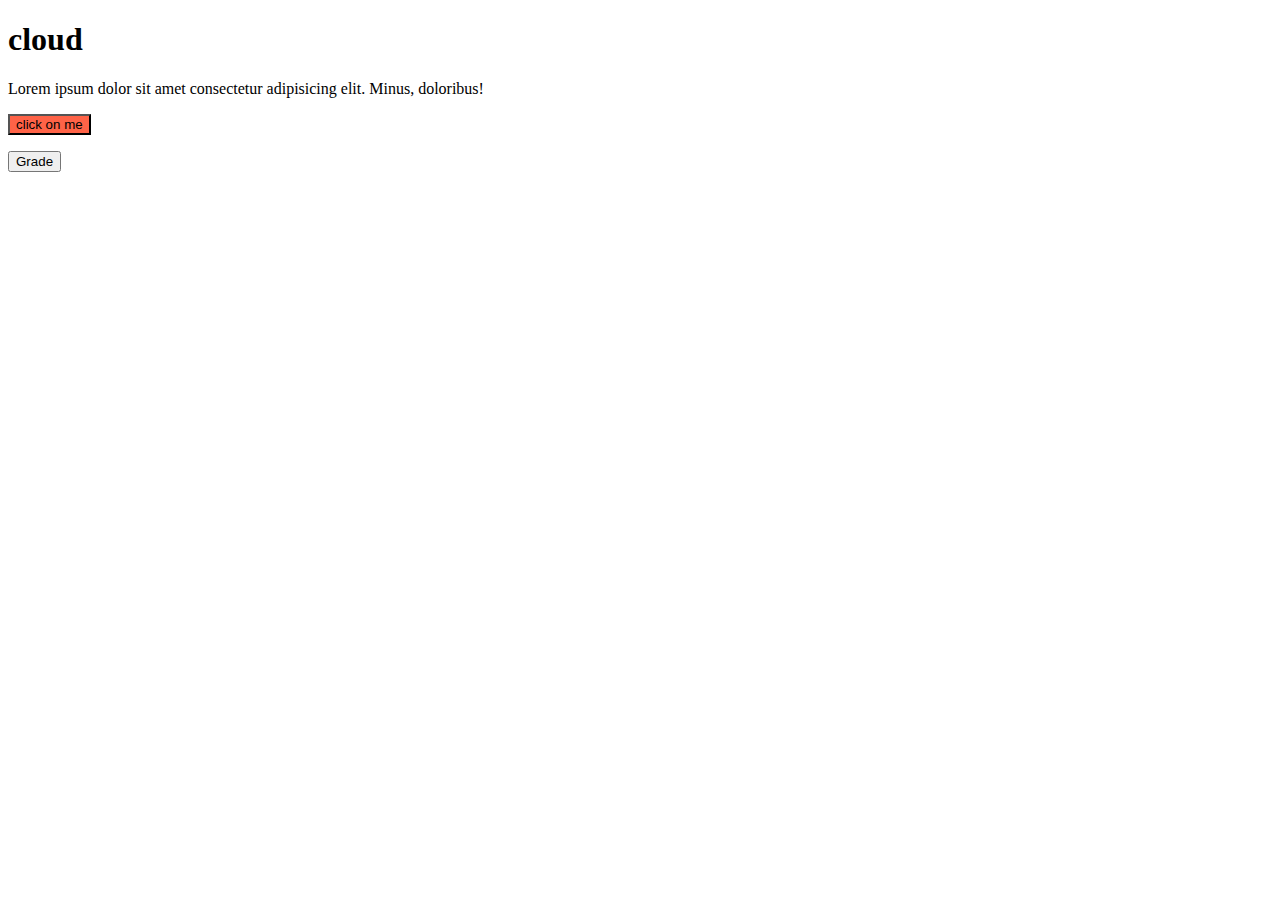
<file: index.html>
<!DOCTYPE html>
    <html lang="en">
    <head>
        <meta charset="UTF-8">
        <meta http-equiv="X-UA-Compatible" content="IE=edge">
        <meta name="viewport" content="width=device-width, initial-scale=1.0">
        <title>Document</title>
    </head>
    <body>
        <h1></h1>
        <h1>cloud</h1>
        <p>Lorem ipsum dolor sit amet consectetur adipisicing elit. Minus, doloribus!</p>
    
        <button> click on me </button>

        <p id="pp"></p>
        <button id="tt">Grade</button>

        
        <script src="/class.js"></script>
    </body>
    </html>
</file>
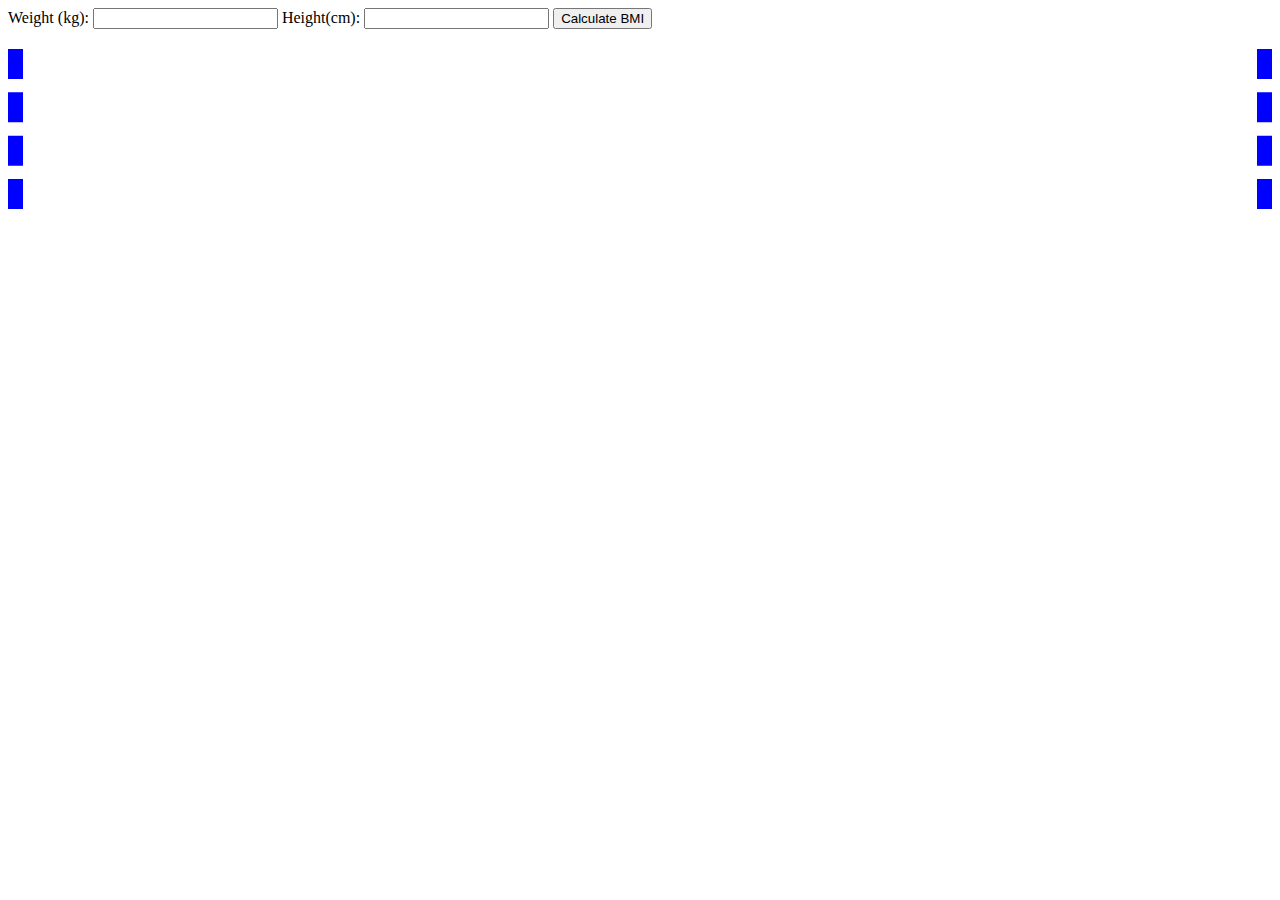
<file: BMI Calculator/index.html>
<!DOCTYPE html>
<html lang="en">
<head>
    <meta charset="UTF-8">
    <meta http-equiv="X-UA-Compatible" content="IE=edge">
    <meta name="viewport" content="width=device-width, initial-scale=1.0">
    <link rel="stylesheet" href="/style.css">
    <title>BMI || Calculator</title>
</head>
<body>
    <div class="container">
        <form>
            <label for="weight">Weight (kg):</label>
            <input type="text" id="weight" name="weight">
            <label for="height">Height(cm):</label>
            <input type="text" id="height" name="height">
            <input type="submit" value="Calculate BMI">
        </form>

        <div class="status">
            <h2 id="status-heading"></h2>
            <p id="status-text"></p>
        </div>
    </div>
  <script src="/main.js"></script>
</body>
</html>
</file>
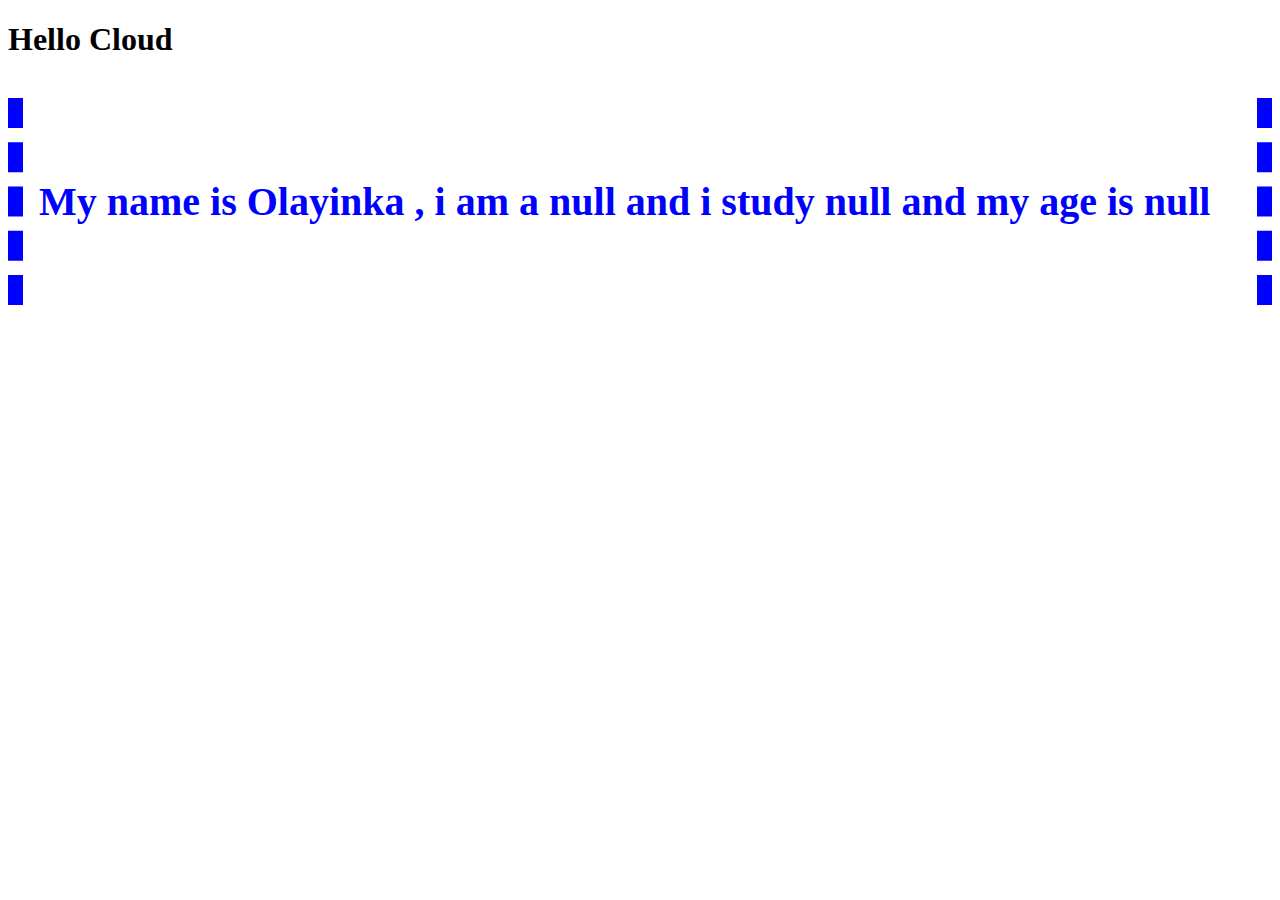
<file: task1.html>
<!DOCTYPE html>
<html lang="en">
<head>
    <meta charset="UTF-8">
    <meta http-equiv="X-UA-Compatible" content="IE=edge">
    <meta name="viewport" content="width=device-width, initial-scale=1.0">
    <link rel="stylesheet" href="/style.css">
    <title>TASK1</title>
</head>
<body>
    <h1></h1>
    <p></p>

    <script src="/task1.js"></script>
</body>
</html>
</file>
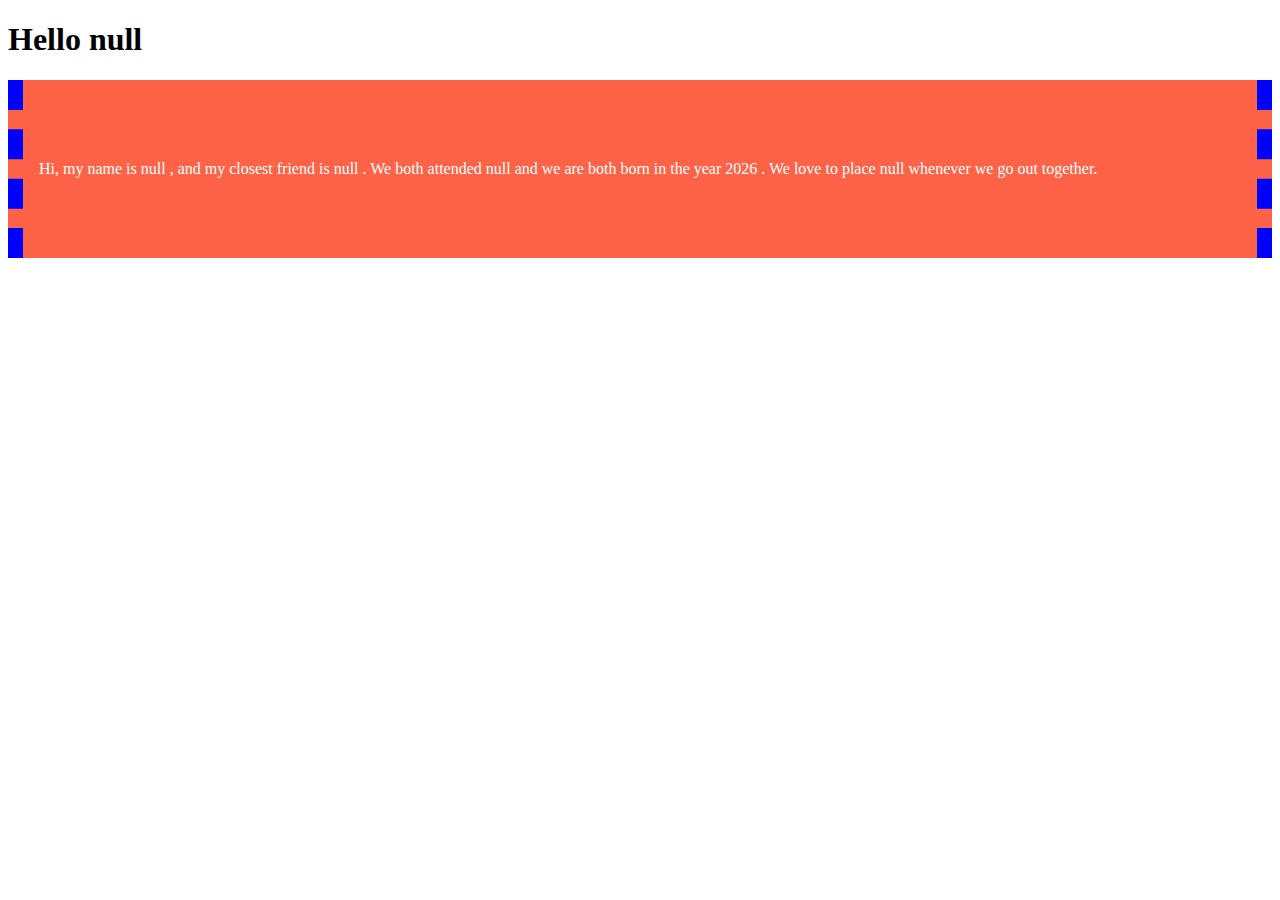
<file: task2.html>
<!DOCTYPE html>
<html lang="en">
<head>
    <meta charset="UTF-8">
    <meta http-equiv="X-UA-Compatible" content="IE=edge">
    <meta name="viewport" content="width=device-width, initial-scale=1.0">
    <link rel="stylesheet" href="/style.css">
    <title>Document</title>
</head>
<body>
    <h1></h1>
    <p></p>

    <script src="/task2.js"></script>
</body>
</html>
</file>
<file: style.css>
p {
    border-left: 15px blue dashed;
    border-right: 15px blue dashed;
    padding: 5rem 1rem;
}
</file>
